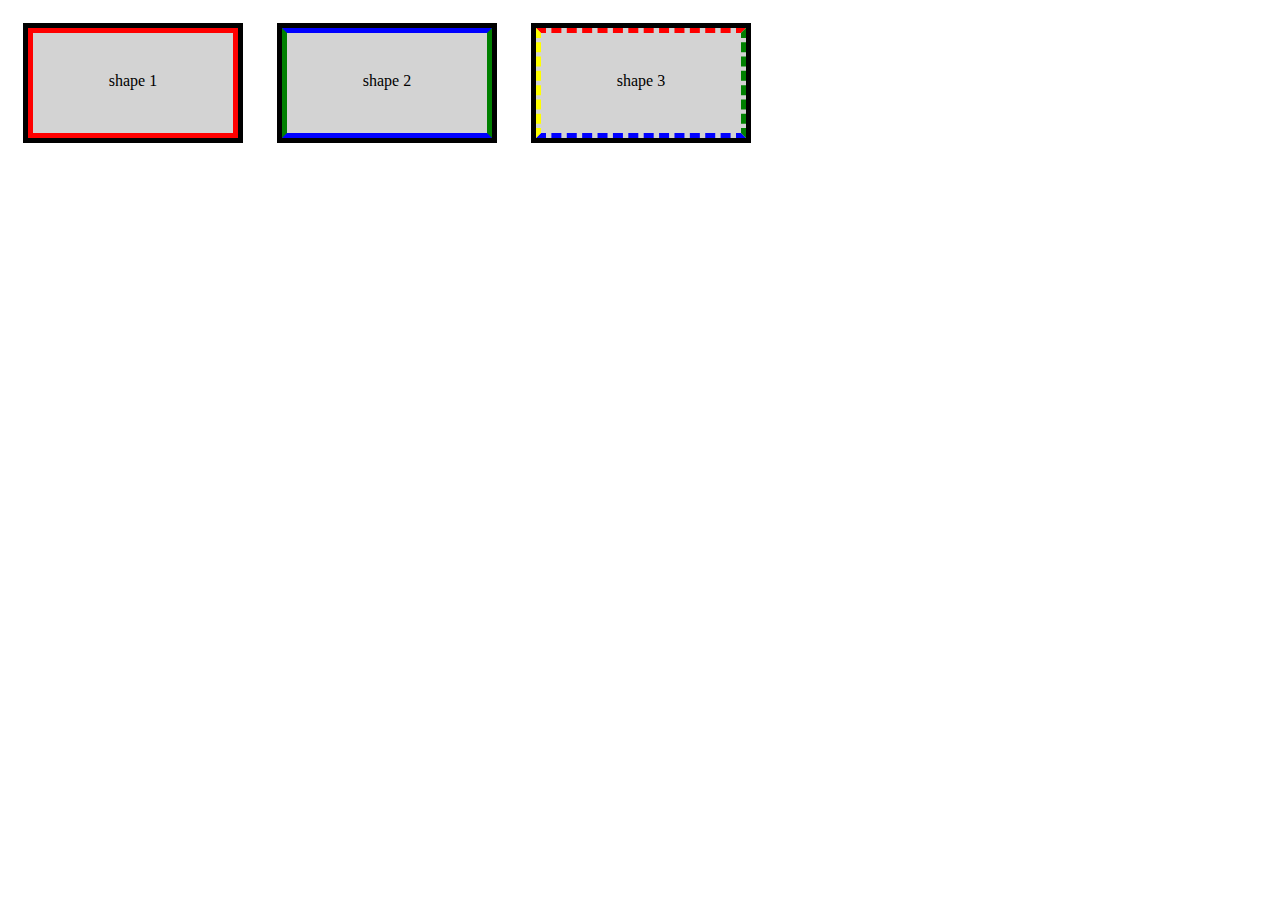
<file: week_2/task 2/task.html>
<!DOCTYPE html>
<html lang="en">
<head>
    <meta charset="UTF-8">
    <title>task</title>
    <link href="task.css" rel="stylesheet">
</head>
<body>
    
   <div class="div0"> 
        <div class="div1">
            shape 1
        </div>
        <div class="div2">
            shape 2
        </div>
        <div class="div3">
            shape 3
        </div>  
    </div>
</body>
</html>
</file>
<file: week_2/task 2/task.css>
.div0 div{
    display: inline-block;
    margin: 20px;
    background-color: lightgray;
    width: 200px;
    height: 100px;
    text-align: center;
    line-height:6;
}

.div1{
    
    border: 5px solid red;
    outline: 5px solid black;
}

.div2{

    border-style: solid;
    border-width:5px;
    border-color: blue green;
    outline: 5px black solid;
}

.div3{
    border-width: 5px;
    border-color: red green blue yellow;
    border-style: dashed;
    outline: 5px black solid;
}
</file>
